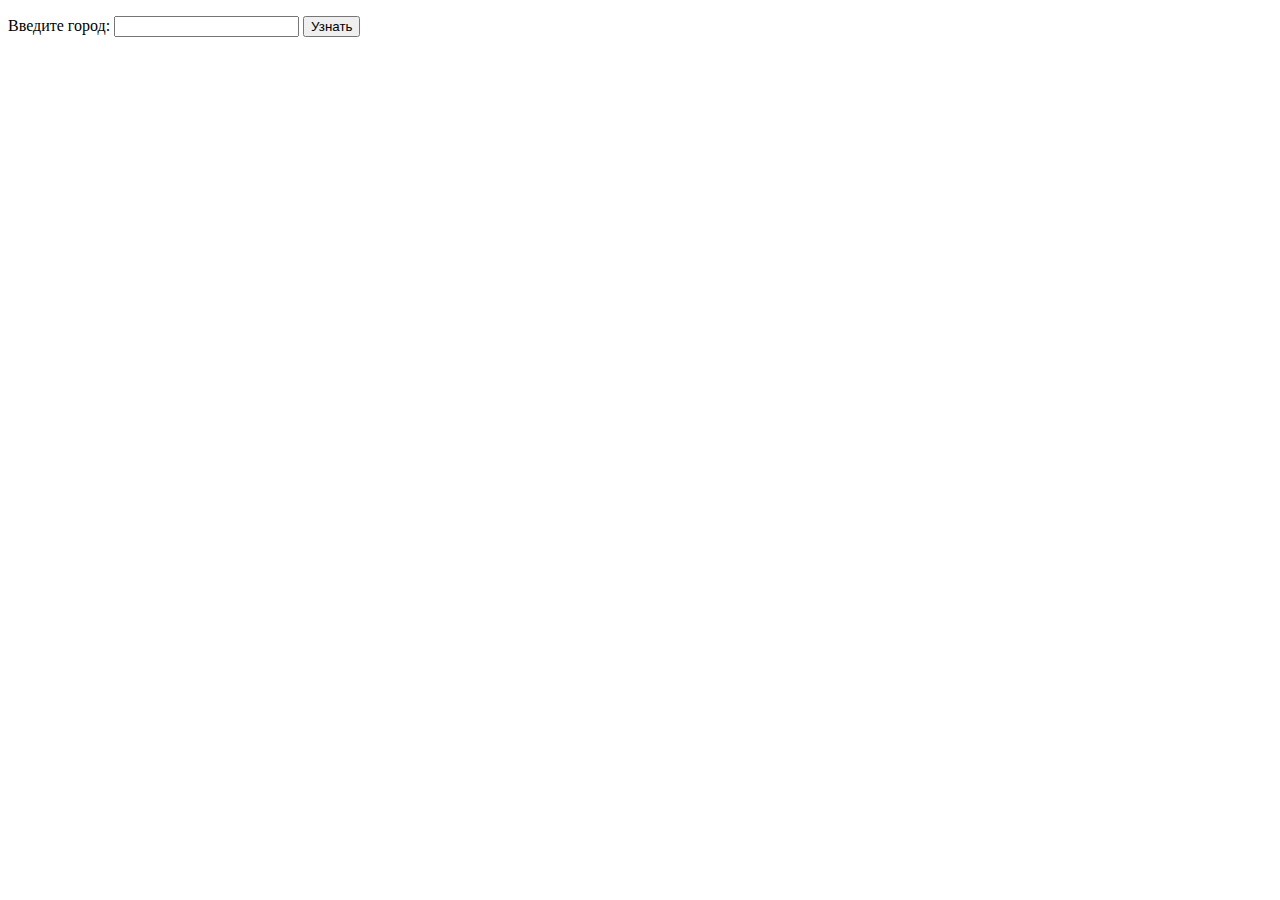
<file: anime/index.html>
<!DOCTYPE html>
<html lang="en">

<head>
    <meta charset="UTF-8">
    <meta name="viewport" content="width=device-width, initial-scale=1.0">
    <title>Weather</title>
    <link rel="stylesheet" href="./css/style.css">
</head>

<body>

    <p id="pone">Введите город: <input id="pole" type="text">
        <button id="butt" onclick="press()">Узнать</button></p>
    <!--<p id="ptwo">Тут будет информация о погоде</p>-->
    <table id="info">
        <tr><td>Город</td><td id="city"></td></tr>
        <tr><td>Температура</td><td id="temperature"></td></tr>
        <tr><td>По ощущению</td><td id="feelsLike"></td></tr>
        <tr><td>Скорость ветра</td><td id="windSpeed"></td></tr>
    </table>

    <script>

        let info = document.getElementById("info");

        function press() {
            let city = document.getElementById('pole').value;
            let answer = document.getElementById('ptwo');
            let key = "651cb76e91b6674c8165f3adff171f78";
            let url = "https://api.openweathermap.org/data/2.5/weather?q="+city+"&appid=651cb76e91b6674c8165f3adff171f78"
            my_weather(url);
            }

            async function my_weather(url) {
                let response = await fetch(url);
                let json = await response.json();
                console.log(json.main.temp);
                console.log(json.main.feels_like);
                console.log(json.name);
                console.log(json.wind.speed);
                let temp = Math.trunc(json.main.temp - 273.15);
                let feels_like = Math.trunc(json.main.feels_like - 273.15);
                let name = json.name;
                let wind_speed = json.wind.speed;
                city.textContent = name;
                temperature.textContent = temp + " °C";
                feelsLike.textContent = feels_like + " °C";
                windSpeed.textContent = wind_speed + " m/s";
                info.style.visibility = "visible";
            }


    </script>

</body>

</html>
</file>
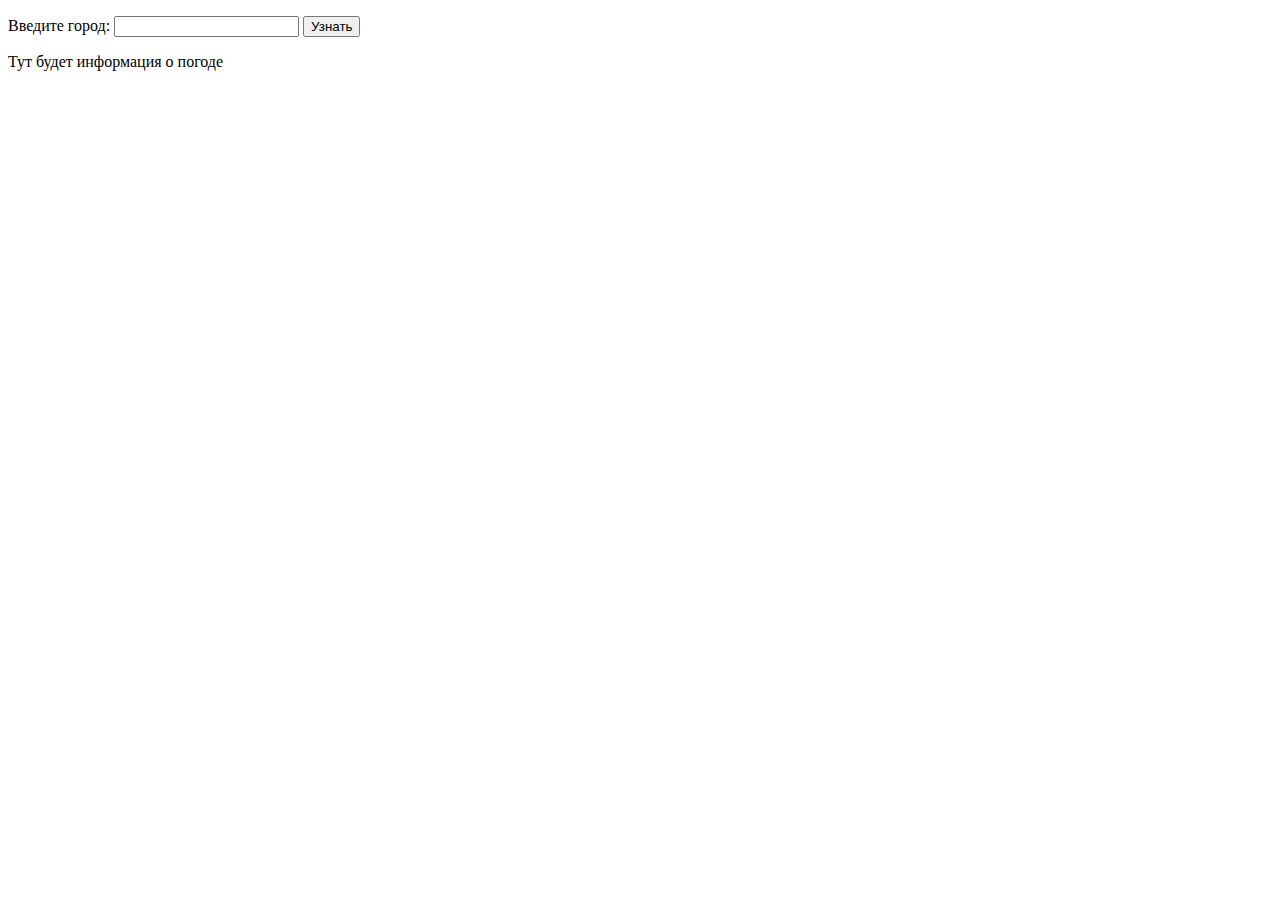
<file: weather-project-master/anime/index.html>
<!DOCTYPE html>
<html lang="en">

<head>
    <meta charset="UTF-8">
    <meta name="viewport" content="width=device-width, initial-scale=1.0">
    <title>Weather</title>
</head>

<body>

    <p id="pone">Введите город: <input id="pole" type="text">
        <button id="butt" onclick="press()">Узнать</button></p>
    <p id="ptwo">Тут будет информация о погоде</p>

    <script>

        function press() {
            let city = document.getElementById('pole').value;
            let answer = document.getElementById('ptwo');
            let key = "651cb76e91b6674c8165f3adff171f78";
            let url = "https://api.openweathermap.org/data/2.5/weather?q="+city+"&appid=651cb76e91b6674c8165f3adff171f78"
            my_weather(url);
            }

            async function my_weather(url) {
                let response = await fetch(url);
                let json = await response.json();
                console.log(json.main.temp);
                console.log(json.main.feels_like);
                console.log(json.name);
                console.log(json.wind.speed);
                let temp = Math.trunc(json.main.temp - 273.15);
                let feels_like = Math.trunc(json.main.feels_like - 273.15);
                let name = json.name;
                let windSpeed = json.wind.speed;
                ptwo.textContent = "Город: " + name + " "
                + "Температура: " + temp + " °C " 
                + "По ощущениям: " + feels_like + " °C " 
                + "Скорость ветра: " + windSpeed + " м/с";
            }


    </script>

</body>

</html>
</file>
<file: anime/css/style.css>
#info{
    visibility: hidden;    
}
</file>
